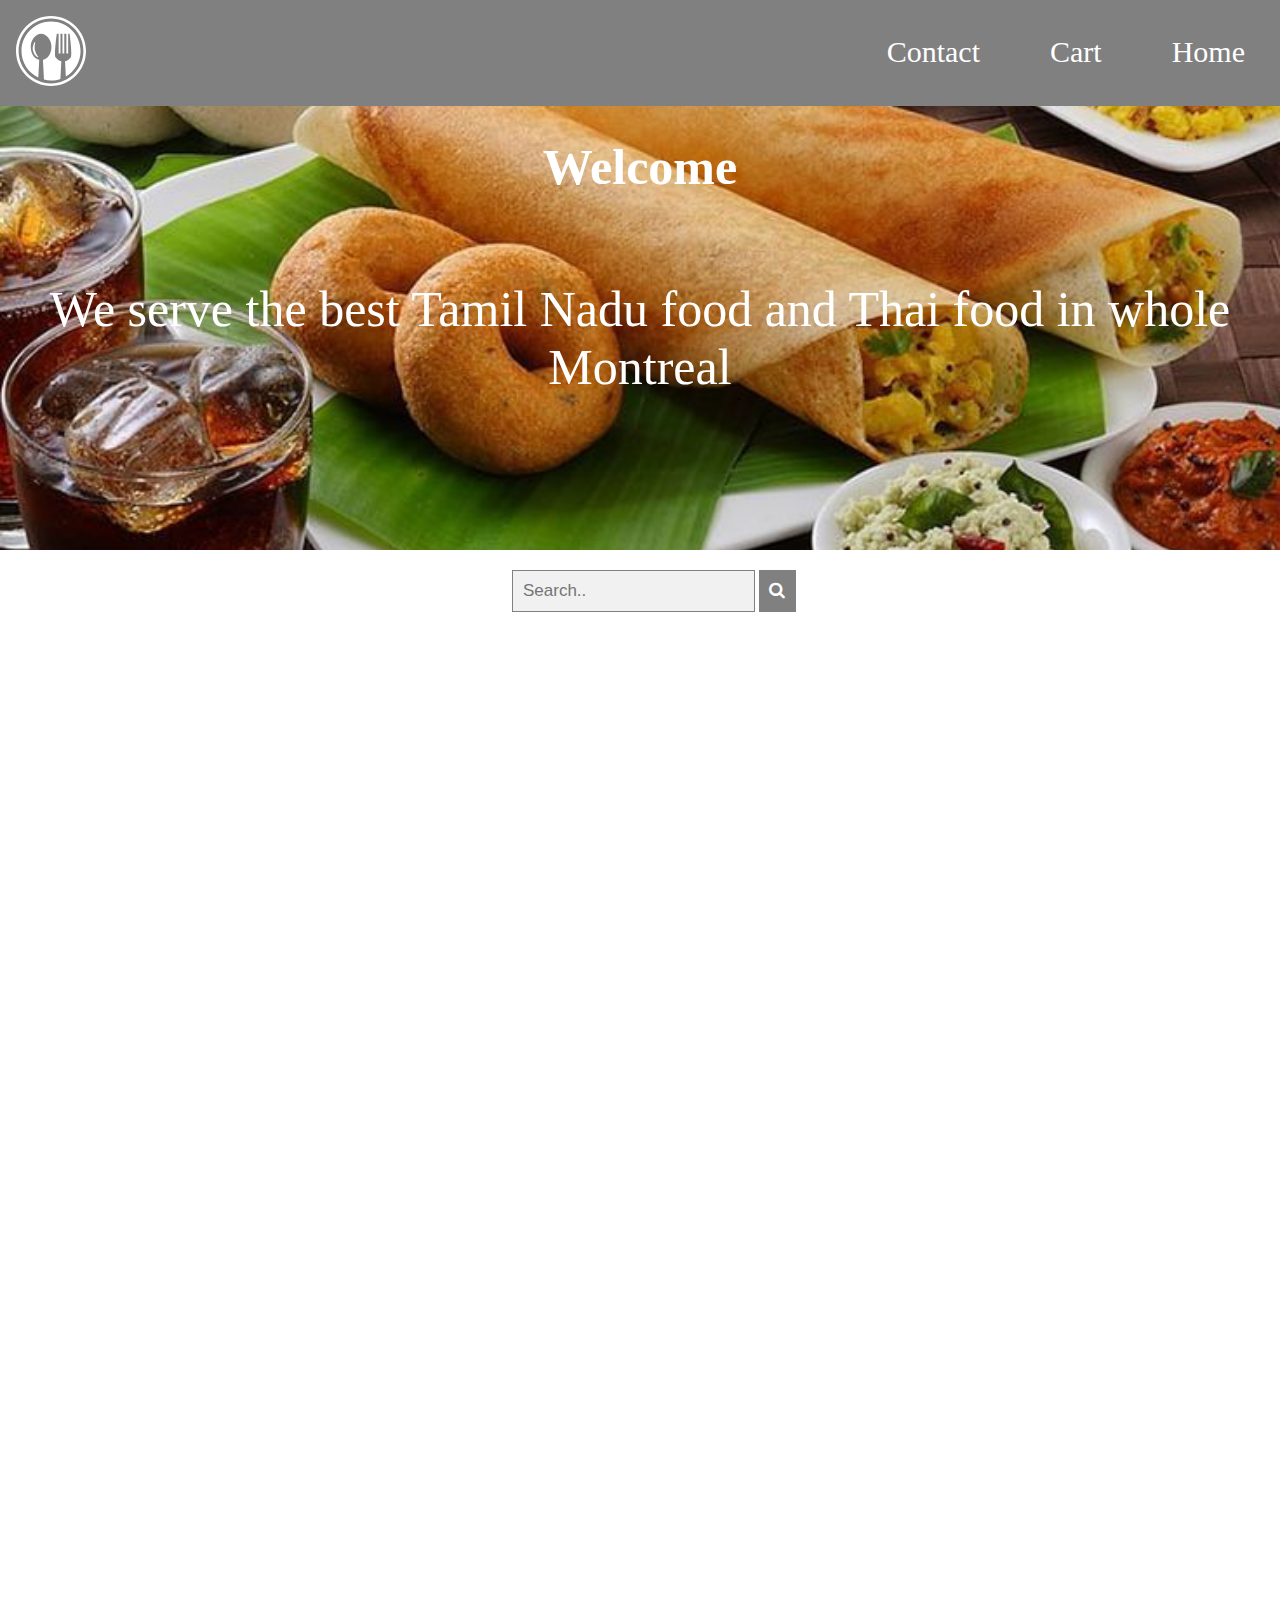
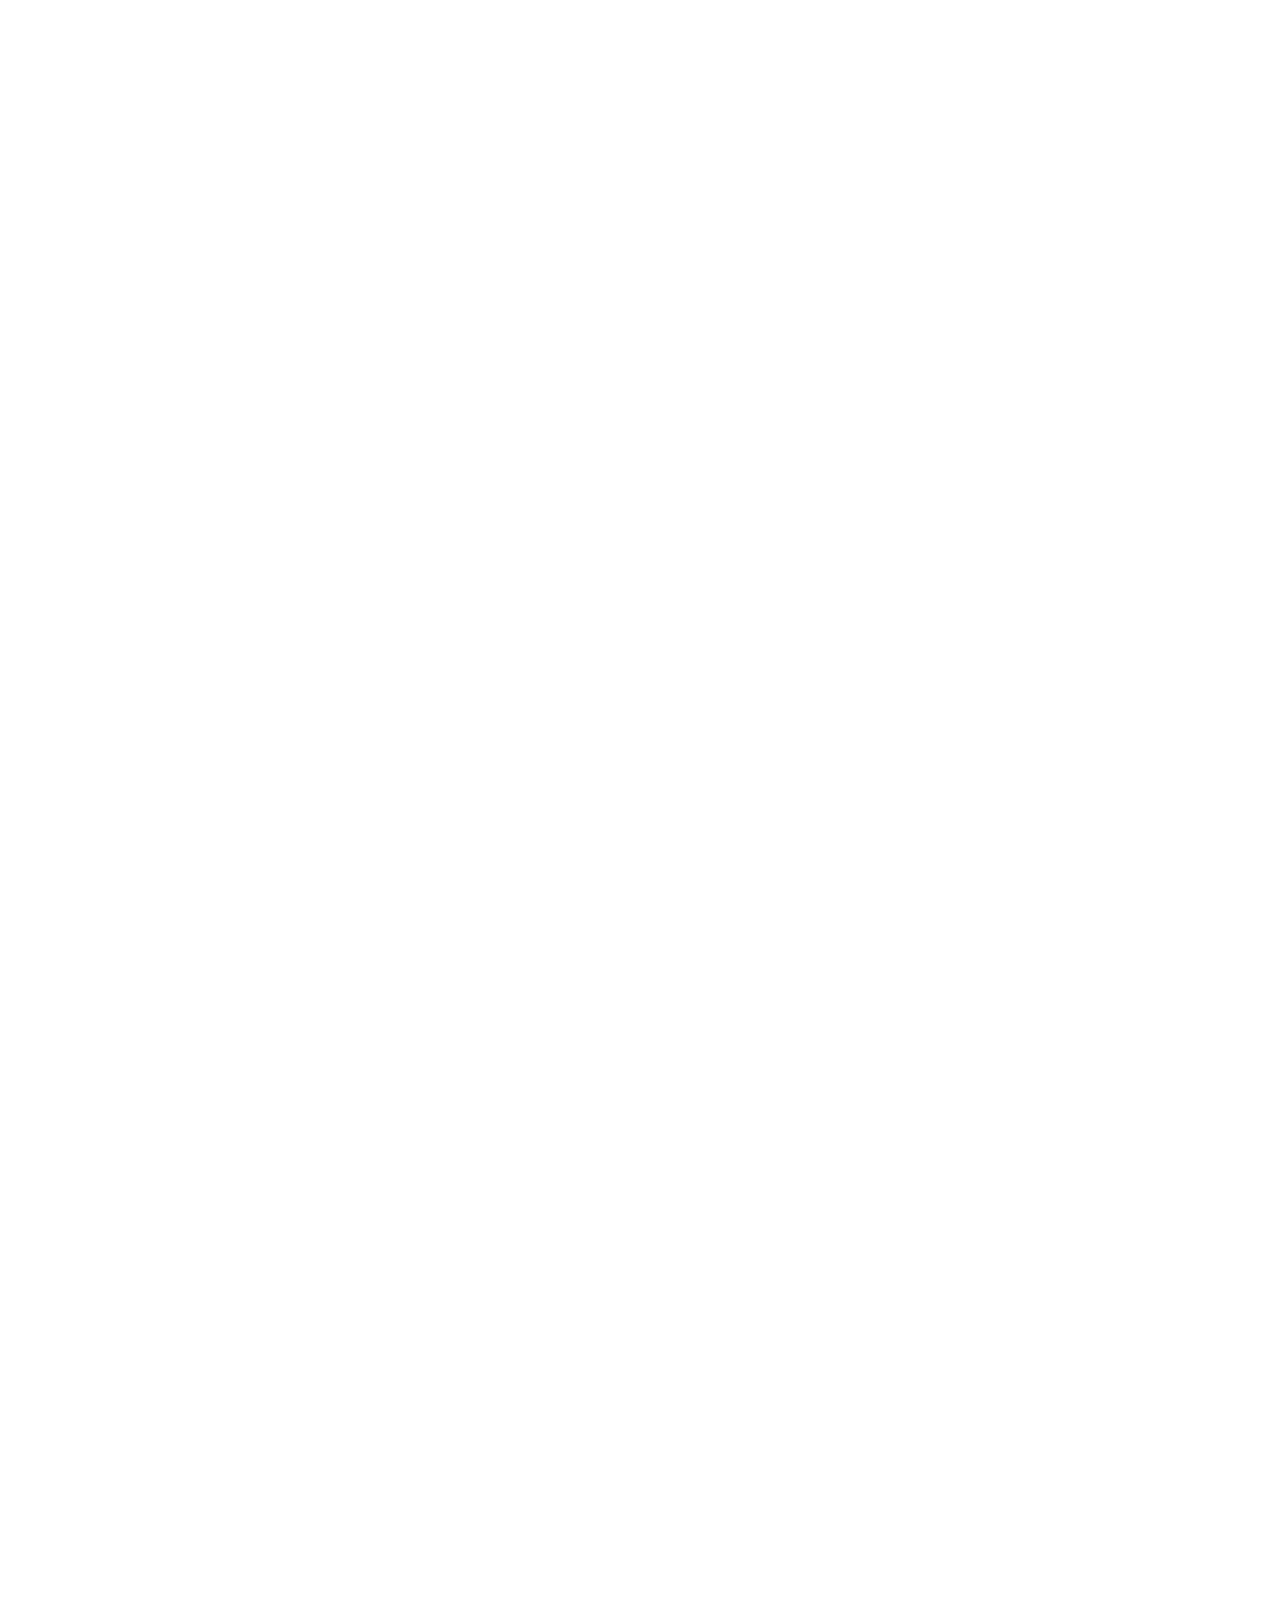
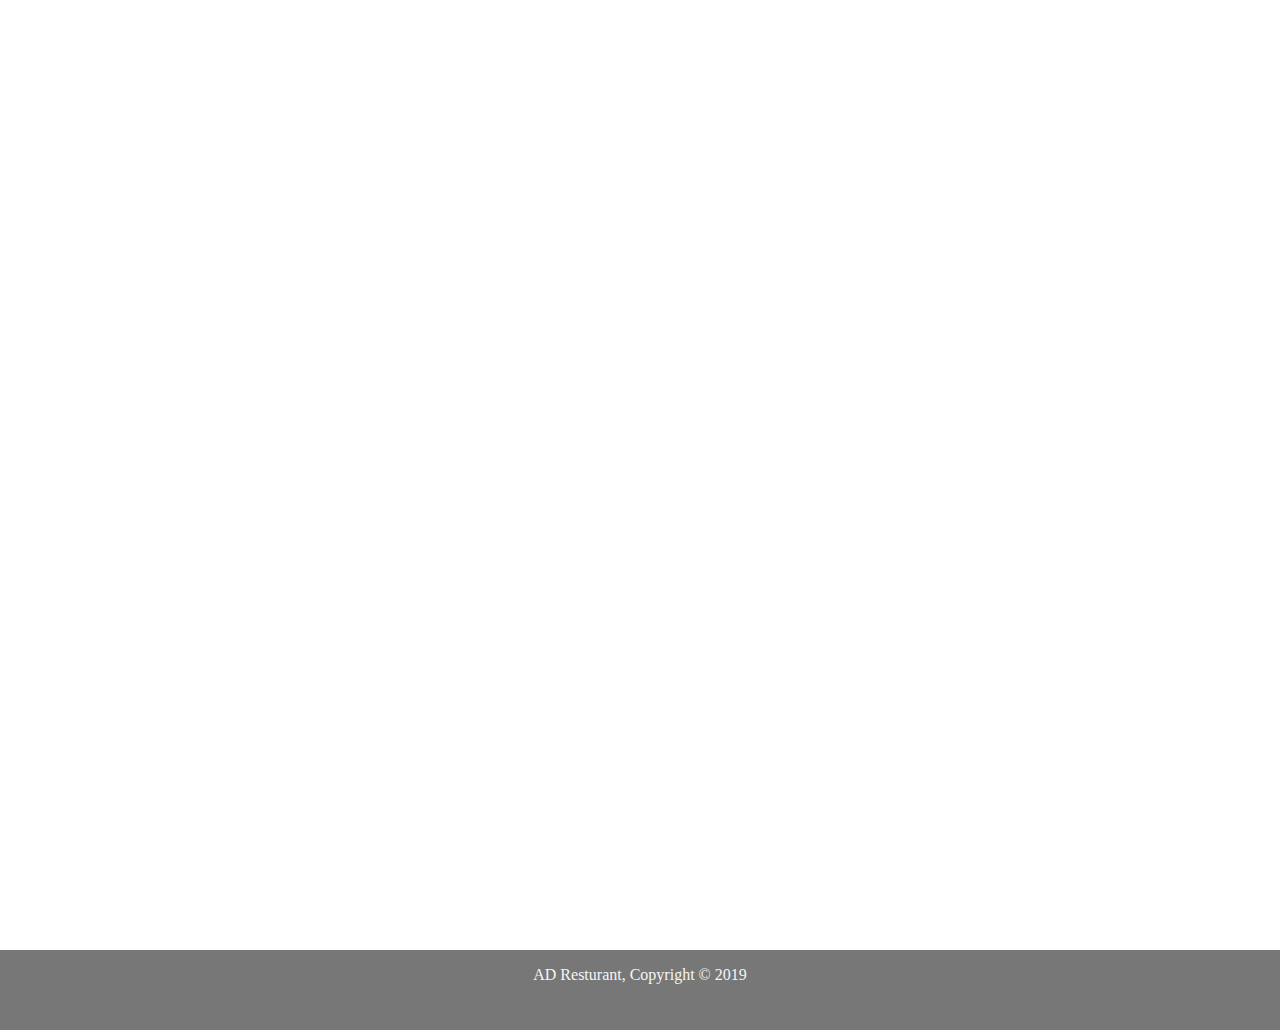
<file: home.html>
<!doctype html>
<html class="no-js" lang="">
    <head>
        <meta charset="utf-8">
        <title>Home</title>        
        <link rel="stylesheet" href="./css/css1.css">
        <link rel="stylesheet" href="https://cdnjs.cloudflare.com/ajax/libs/font-awesome/4.7.0/css/font-awesome.min.css">

    </head>
    <body>
     
	<div id="showcase">
    <div class="topnav">
      <div class='logo_wr'>
        <img src="./img/logo.svg" class="logo" width="70" height="70" alt="">
      </div>
      <div class="nav_links">
        <a href="index.html">Home</a>
        <a href="cart.html">Cart</a>
        <a href="indexform.html">Contact</a>
      </div>
    </div>
    
    <h1>Welcome</h1>
    <p>We serve the best Tamil Nadu food and Thai food in whole Montreal</p>
  </div>

  <form class="example" action="action_page.php" style="
    margin-left: 40%";
>
  <input class='search_inp' type="text" placeholder="Search.." name="search">
  <button class="search_btn">

    <i class="fa fa-search"></i></button>
</form>
	
	<div id="boxes">
      <div class="container shop_foreach">
        
 

      </div>
</div>
     <div class="footer">
      <div class="container">
      <p>AD Resturant, Copyright &copy; 2019</p>
      </div>
    </div>  
      <script
  src="https://code.jquery.com/jquery-3.4.0.min.js"
  integrity="sha256-BJeo0qm959uMBGb65z40ejJYGSgR7REI4+CW1fNKwOg="
  crossorigin="anonymous"></script>
	   <script type="text/javascript" src="./js/main.js"></script>
    </body>
</html>
</file>
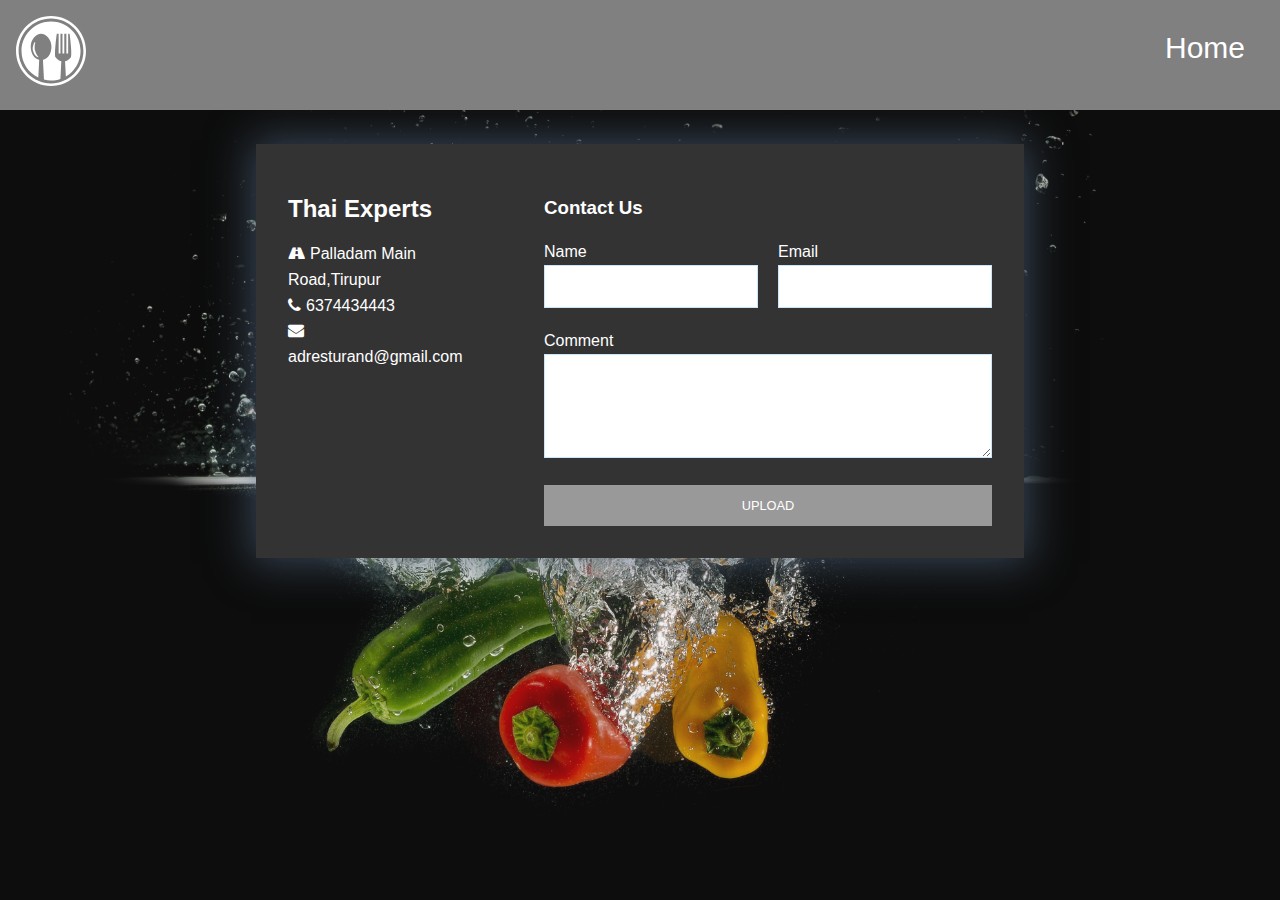
<file: indexform.html>
<!DOCTYPE html>
<html lang="en">

<head>
    <meta charset="utf-8">
	<title>Contact Us</title>
	<link rel="stylesheet" type="text/css" href="css/contact.css">
	
	<link href="https://stackpath.bootstrapcdn.com/font-awesome/4.7.0/css/font-awesome.min.css" rel="stylesheet" integrity="sha384-wvfXpqpZZVQGK6TAh5PVlGOfQNHSoD2xbE+QkPxCAFlNEevoEH3Sl0sibVcOQVnN" crossorigin="anonymous">
	
	<link rel="stylesheet" href="https://cdnjs.cloudflare.com/ajax/libs/animate.css/3.7.0/animate.css"/>
	<link rel="stylesheet" href="./css/css1.css">
	<link rel="stylesheet" href="https://cdnjs.cloudflare.com/ajax/libs/font-awesome/4.7.0/css/font-awesome.min.css">
	
</head>
<body id='white' class="contact-body">
	<div class="topnav" >
        <div class='logo_wr'>
          <img src="./img/logo.svg" class="logo" width="70" height="70" alt="">
        </div>
        <div class="nav_links">
         <a href="index.html">Home</a>
       
       </div>
     </div>
	<img class="contact-bg" src="./img/form2.jpg" width="100%" height="100%" >
    <div class="container ctc">
	<div class="wrapper animated bounceInLeft">
	  
	  
	  <div class="company-info">
	  <h2>Thai Experts</h2>
	  <ul>
	  <li><i class="fa fa-road icon"></i>Palladam Main Road,Tirupur</li>
	  <li><i class="fa fa-phone icon"></i>6374434443</li>
	  <li><i class="fa fa-envelope icon"></i>adresturand@gmail.com</li>
	  </ul>
	  </div>
	  
	  
	  <div class="contact">
	  <h3>Contact Us</h3>
	  <form>
	       <p>
		   <label for="name"> Name </label>
		   <input type="text" name="name">
		   </p>
		   <p>
		   <label for="email"> Email </label>
		   <input type="email" name="email">
		   </p>
		   <p class="full">
		   <label for="msg"> Comment </label>
		   <textarea name="msg" rows="5"></textarea>
		   </p>
		   <p class="full">
		   
		   <input type="submit" value="UPLOAD">
		   </p>
		   
	  </form>
	</div>
	    
	</div>
</body>
</html>
</file>
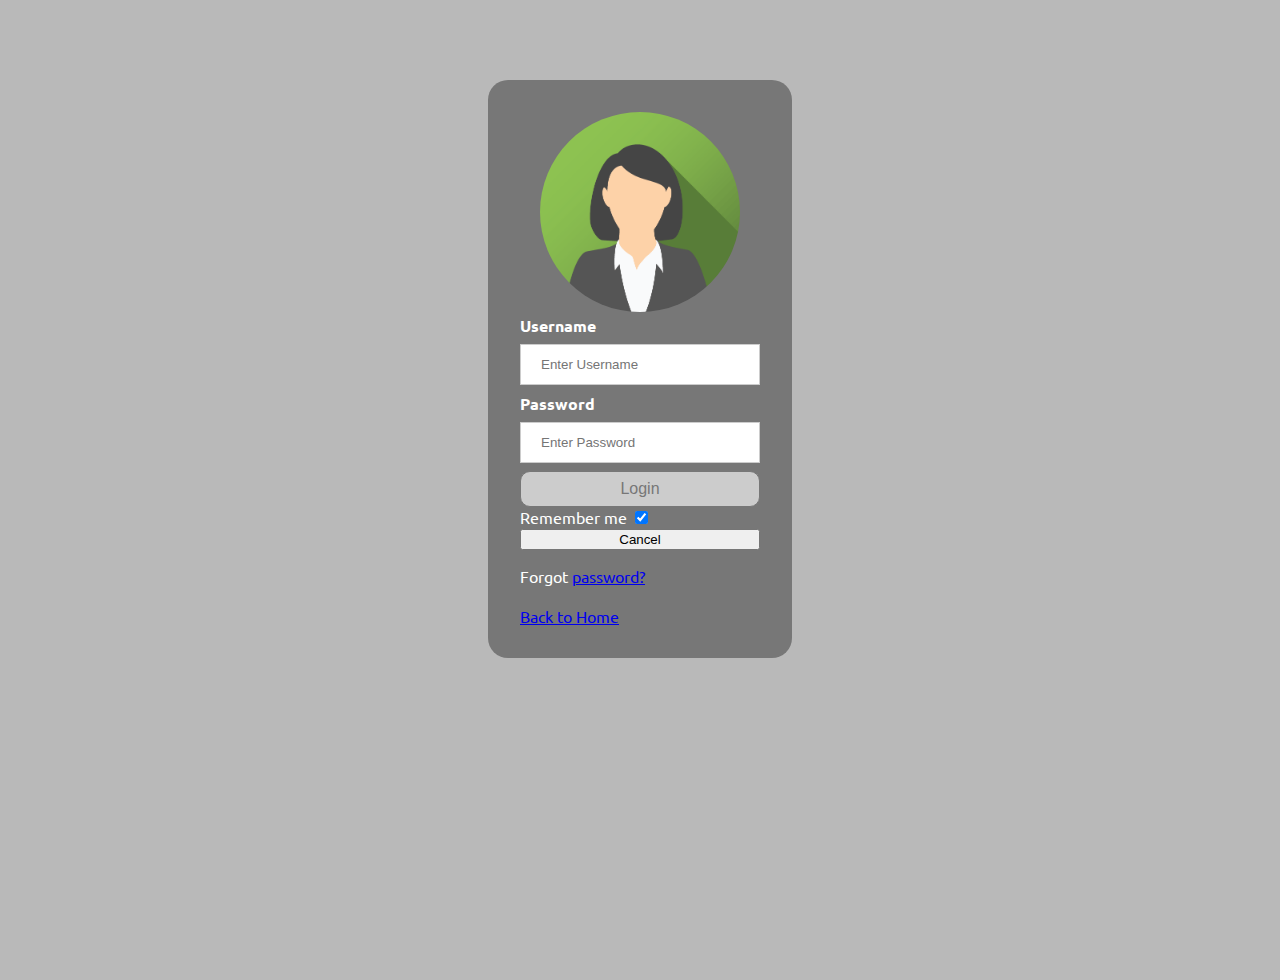
<file: login.html>
<!DOCTYPE html>
<html lang="en">
	<head>
		<meta charset="utf-8">
			
			<style>
			  
			  </style>
			<link rel="stylesheet" href=".\css\csslogin.css" type="text/css">
	</head>
    <body>

  <div class="wrapper">
   <div class="form-section">
    <div class="header center">

      <!-- SPAN DIFFERENT FROM DIV : NO USER AGENT STYLES -->
        <img src="./img/img_avatar2.png" width="200" height="200" alt="Avatar" class="avatar">
    </div>
    <div class="belly">
        <form action="action_page.php">
          <label for="uname"><b>Username</b></label>
          <input class="username" type="text" placeholder="Enter Username" name="uname" required="admin">

          <label for="psw"><b>Password</b></label>
          <input class="passwd" type="password" placeholder="Enter Password" name="psw" required="1234">
          <div class="login">
            <button class="login_btn" >Login</button>
          </div>
          <label for="remember">Remember me </label>
          <input type="checkbox" checked="checked" name="remember"> 
         
          
    </div>
    <div class="footer">
      <button type="button" class="cancelbtn">Cancel</button>
    <span class="psw">Forgot <a href="#">password?</a></span><br>
    <a href="index.html">Back to Home</a>
    </div>
    </div>
  </div>

</form>
	
	
	<script
  src="https://code.jquery.com/jquery-3.4.0.min.js"
  integrity="sha256-BJeo0qm959uMBGb65z40ejJYGSgR7REI4+CW1fNKwOg="
  crossorigin="anonymous"></script>
  <script src='./js/main.js'></script>
	</body>
	</html>
</file>
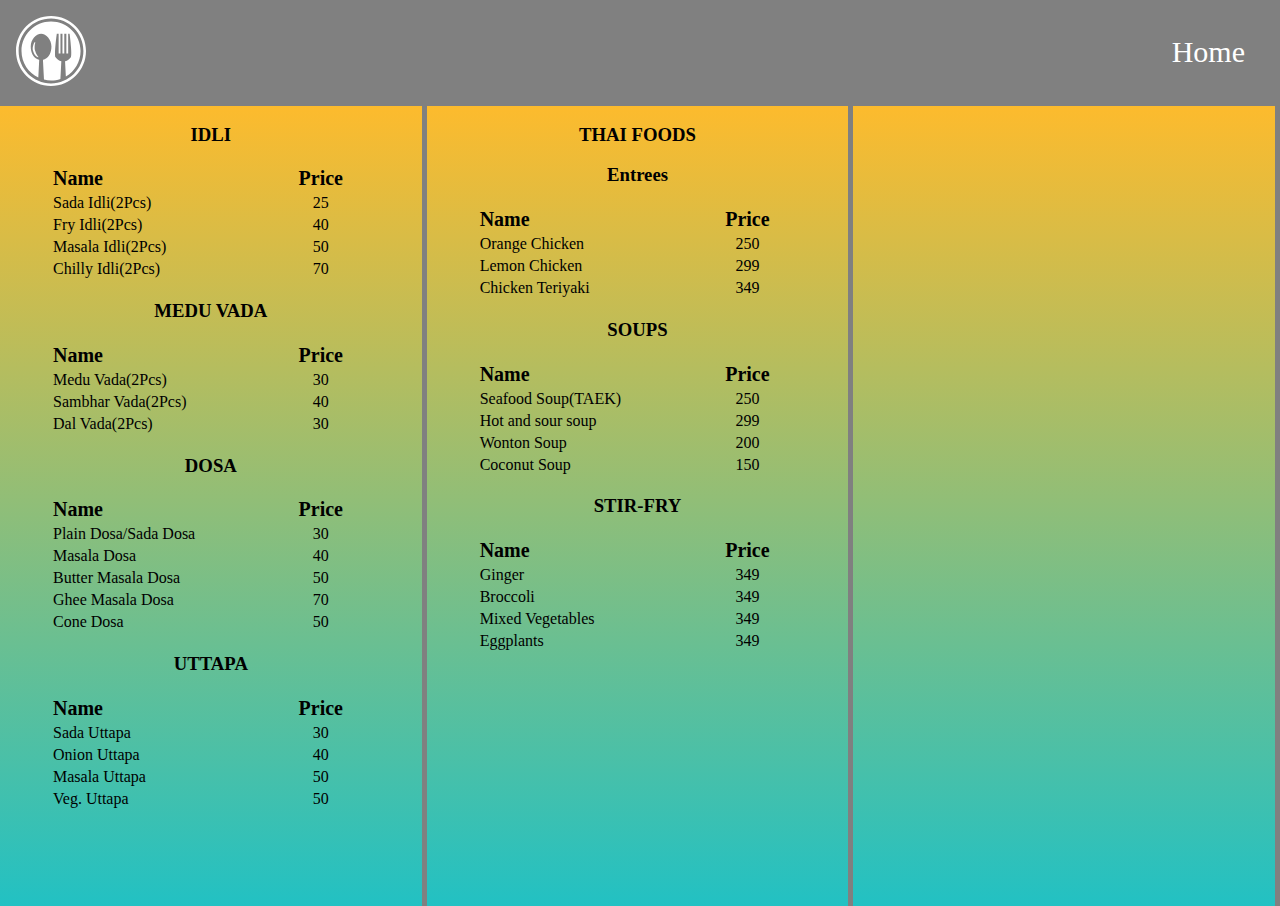
<file: menu-card.html>
<!DOCTYPE html>
<html>
  <head>
    <title>
      Menu-card
    </title>
    <link rel="stylesheet" href=".\css\menucard.css" type="text/css">
    <link rel="stylesheet" href="./css/css1.css">
    <link rel="stylesheet" href="https://cdnjs.cloudflare.com/ajax/libs/font-awesome/4.7.0/css/font-awesome.min.css">

  </head>
  <body style="padding-top:105px ;">
    <div class="topnav" style="background-color: gray;">
      <div class='logo_wr'>
        <img src="./img/logo.svg" class="logo" width="70" height="70" alt="">
      </div>
      <div class="nav_links">
        <a href="index.html">Home</a>
      </div>
    </div>
    
    <div class="menu-card">
    <div class="food">
      <div>
        <h3>IDLI</h3>
      </div>
      
      <table class="table">
        <tr>
          <th class="heading">Name</th>
          <th>Price</th>
        </tr>
        <tr>
          <td class="align">Sada Idli(2Pcs)</td>
          <td>25</td>
        </tr>
        <tr>
          <td class="align">Fry Idli(2Pcs)</td>
          <td>40</td>
        </tr>
        <tr>
          <td class="align">Masala Idli(2Pcs)</td>
          <td>50</td>
        </tr>
        <tr>
          <td class="align">Chilly Idli(2Pcs)</td>
          <td>70</td>
        </tr>
      </table>
      <h3>MEDU VADA</h3>
      <table class="table">
        <tr>
          <th class="heading">Name</th>
          <th>Price</th>
        </tr>
        <tr>
          <td class="align">Medu Vada(2Pcs)</td>
          <td>30</td>
        </tr>
        <tr>
          <td class="align">Sambhar Vada(2Pcs)</td>
          <td>40</td>
        </tr>
        <tr>
          <td class="align">Dal Vada(2Pcs)</td>
          <td>30</td>
        </tr>
      </table>

      <h3>DOSA</h3>
      <table class="table">
        <tr>
          <th class="heading">Name</th>
          <th>Price</th>
        </tr>
        <tr>
          <td class="align">Plain Dosa/Sada Dosa</td>
          <td>30</td>
        </tr>
        <tr>
          <td class="align">Masala Dosa</td>
          <td>40</td>
        </tr>
        <tr>
          <td class="align">Butter Masala Dosa</td>
          <td>50</td>
        </tr>
        <tr>
          <td class="align">Ghee Masala Dosa</td>
          <td>70</td>
        </tr>
        <tr>
          <td class="align">Cone Dosa</td>
          <td>50</td>
        </tr>
      </table>

      <h3>UTTAPA</h3>
      <table >
      <table class="table">
        <tr>
          <th class="heading">Name</th>
          <th>Price</th>
        </tr>
        <tr>
          <td class="align">Sada Uttapa</td>
          <td>30</td>
        </tr>
        <tr>
          <td class="align">Onion Uttapa</td>
          <td>40</td>
        </tr>
        <tr>
          <td class="align">Masala Uttapa</td>
          <td>50</td>
        </tr>
        <tr>
          <td class="align">Veg. Uttapa</td>
          <td>50</td>
        </tr>
      </table>

    </div>
    <div class="price">
      
      <h3>THAI FOODS</h3>
      <h3>Entrees</h3>
      <table class="table">
        <tr>
          <th class="heading">Name</th>
          <th>Price</th>
        </tr>
        <tr>
          <td class="align">Orange Chicken</td>
          <td>250</td>
        </tr>
        <tr>
          <td class="align">Lemon Chicken</td>
          <td>299</td>
        </tr>
        <tr>
          <td class="align">Chicken Teriyaki</td>
          <td>349</td>
        </tr>
      </table>

      <h3>SOUPS</h3>

      <table class="table">
        <tr>
          <th class="heading">Name</th>
          <th>Price</th>
        </tr>
        <tr>
          <td class="align">Seafood Soup(TAEK)</td>
          <td>250</td>
        </tr>
        <tr>
          <td class="align">Hot and sour soup</td>
          <td>299</td>
        </tr>
        <tr>
          <td class="align">Wonton Soup</td>
          <td>200</td>
        </tr>
        <tr>
          <td class="align">Coconut Soup</td>
          <td>150</td>
        </tr>
      </table>

      <h3>STIR-FRY</h3>
      <table class="table">
        <tr>
          <th class="heading" style="width: 50%;">Name</th>
          <th>Price</th>
        </tr>
        <tr>
          <td class="align">Ginger</td>
          <td>349</td>
        </tr>
        <tr>
          <td class="align">Broccoli</td>
          <td>349</td>
        </tr>
        <tr>
          <td class="align">Mixed Vegetables</td>
          <td>349</td>
        </tr>
        <tr>
          <td class="align">Eggplants</td>
          <td>349</td>
        </tr>
      </table>
    </table>
    </div>

    <div class="price">
      
     
    </div>
    
  </div>
  </body>
</html>
</file>
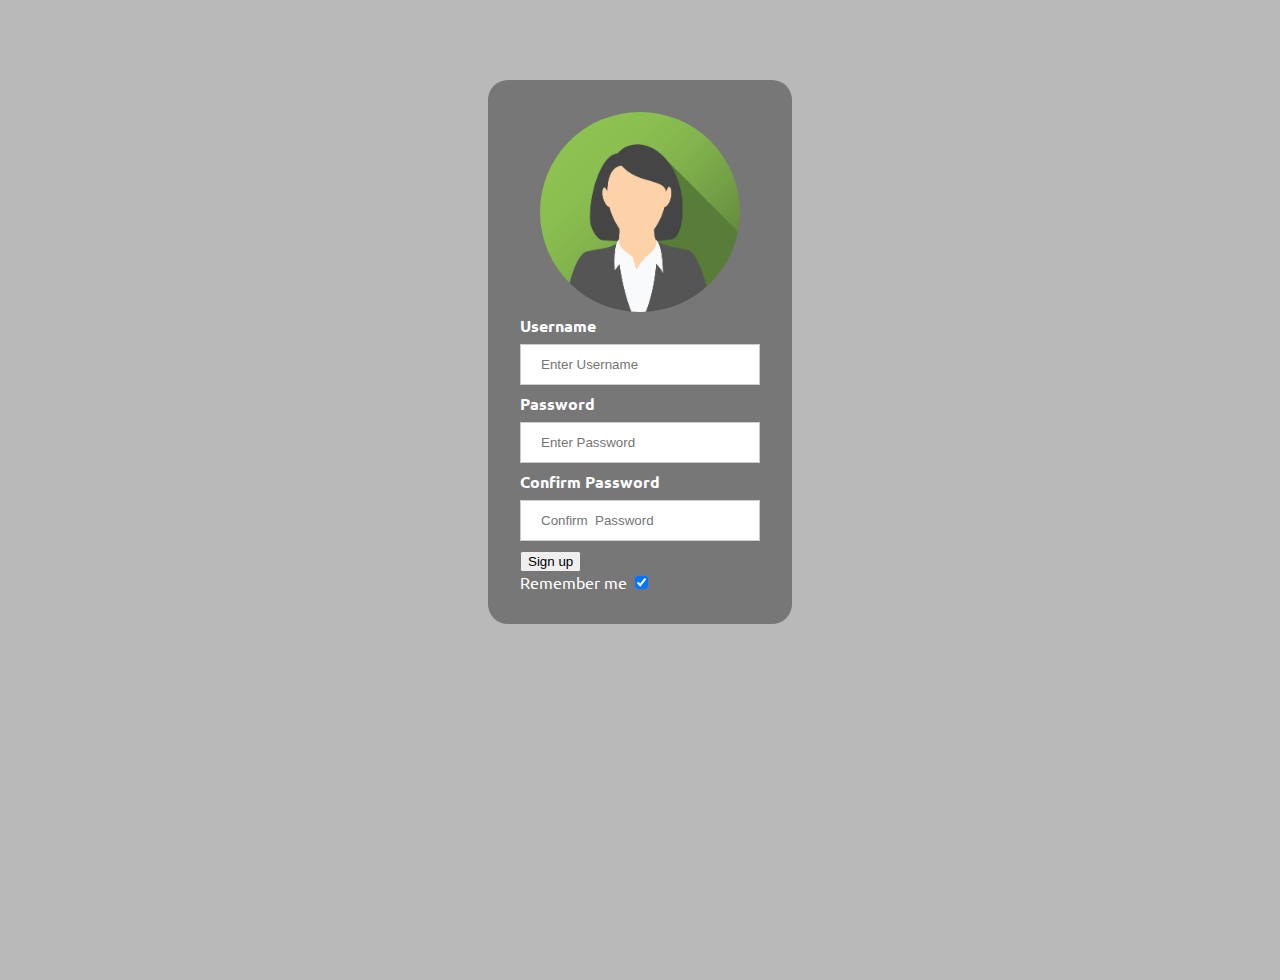
<file: signup.html>
<!DOCTYPE html>
<html lang="en">
	<head>
		<meta charset="utf-8">
			
			<style>
			  
			  </style>
			<link rel="stylesheet" href=".\css\csslogin.css" type="text/css">
	</head>
    <body>

  <div class="wrapper">
   <div class="form-section">
    <div class="header center">

      <!-- SPAN DIFFERENT FROM DIV : NO USER AGENT STYLES -->
        <img src="./img/img_avatar2.png" width="200" height="200" alt="Avatar" class="avatar">
    </div>
    <div class="belly">
        <form action="action_page.php">
          <label for="uname"><b>Username</b></label>
          <input class="username" type="text" placeholder="Enter Username" name="uname" required="admin">

          <label for="psw"><b>Password</b></label>
          <input class="passwd" type="password" placeholder="Enter Password" name="psw" required="1234">
          <label for="psw"><b>Confirm Password</b></label>
          <input class="confirmpass" type="password" placeholder="Confirm  Password" name="psw" required="1234">
          <div class="login">
            <button class="sign_btn" >Sign  up</button>
          </div>
          <label for="remember">Remember me </label>
          <input type="checkbox" checked="checked" name="remember"> 
          
    </div>
    </div>
  </div>

</form>
	
	
	<script
  src="https://code.jquery.com/jquery-3.4.0.min.js"
  integrity="sha256-BJeo0qm959uMBGb65z40ejJYGSgR7REI4+CW1fNKwOg="
  crossorigin="anonymous"></script>
  <script src='./js/main.js'></script>
	</body>
	</html>
</file>
<file: css/css1.css>
body{
   height:100%;
   width:100%;
   
   margin: 0;
	
}
.hero-image{
    text-align: center;

}

.topnav {
  background-color: grey;
  position: absolute;
  display: flex;
  top: 0;
  width: 100%;
  z-index: 1;
  
}

.topnav a {
  float: right;
  color:white;
  text-align: center;
  padding: 35px;
  text-decoration: none;
  font-size: 30px;
}
.logo_wr{
  padding:1rem;
}
.nav_links{
      margin-left: auto;
}

#showcase{
  height: 550px;
  text-align:center;
  color:#ffffff;

  background-image: url('../img/title.jpg');
  background-size: cover; /* Ensures the image covers the entire container */
  background-position: center; /* Centers the image within the container */
  background-repeat: no-repeat; 

  display: flex;
  align-items: center;
  justify-content: center;
  flex-direction: column;
}

#showcase h1, #showcase p{
  font-size: 50px;
}

* {
  box-sizing: border-box;
}


form.example input[type=text] {
  padding: 10px;
  font-size: 17px;
  border: 1px solid grey;
  float: center;
  width: auto;
  background: #f1f1f1;

}

form.example{
      margin-left: 40%;
    padding-top: 20px;
}
form.example button {
  float: center;
  width: auto;
  padding: 10px;
  background: grey;
  color: white;
  font-size: 17px;
  border: 1px solid grey;
  border-left: none; 
  cursor: pointer;
}

form.example button:hover {
  background: #333;
}


form.example::after {
  content: "";
  clear: both;
  display: table;
}

#boxes{
  margin-top:20px;
}

#boxes .box{
  float:left;
  text-align: center;
  width:30%;
  padding:10px;
}

#boxes .box img{
  width:30%;
}

.footer{
    position: absolute;
    bottom: -370vh;
    left: 0;
    width: 100vw;
    height: 5rem;
    background: #777;
    color: whitesmoke;
    text-align: center;
}
.box img {
  width: 150px;
  height: 150px; 
  object-fit: cover; 
  display: block; 
  margin: 0 auto; 
}
</file>
<file: css/contact.css>
*{
	box-sizing: border-box;
}

body{
	background: gray;
	color: #485e74;
	line-height: 1.6em;
	font-family: 'Segoe UI', Tahoma, Geneva, Verdana, Sans-serif;
	padding: 1em;
}

.container{
	max-height: 1000px;
	max-width: 800px;
	margin-left: auto;
	margin-right: auto;
	padding: 1em;
	
	
}

ul{
	list-style: none;
	padding: 0;
}

.brand span{
	color: #fff;
}

.wrapper{
	box-shadow:0 0 40px 5px rgba(72, 92, 116, 0.7);
}


.wrapper > *{
	
	padding:1em;
}

.company-info{
	
	background-color: #333;
}

.company-info h3, .company-info ul{
	text-align: center;
	margin: 0 0 1em 0;
	
}

.contact{
	background: #333;
}

.contact  form{
	display: grid;
	grid-template-columns: 1fr 1fr;
	grid-gap: 20px;
	
}

.contact form label{
	display: block;
	
}

.contact form p{
	margin:0;
	
}

.contact form .full{
	grid-column:1/3;
	
}

.contact form input, .contact form textarea{
	width: 100%;
	padding: 1em;
	border: 1px solid #c9e6ff;
	
	
}

.container form input[type="submit"]{

    background: #999;
    border: 0;
    text-transform: uppercase;
    color: white;
    font-weight: 500;
    font-size: 0.8rem;

}

.container form input[type="submit"]:hover{
	background: #92bde7;
	color:#fff;
}



@media(min-width: 700px){
	.wrapper{
		display: grid;
		grid-template-columns: 1fr 2fr;
	}
	.wrapper > *{
		padding: 2em;
		
	}
	.company-info ul, .company-info h3, .brand {
		text-align: left;
		
	}
}

.contact-body{
	padding: 0 !important;
	margin: 0;	
}
.contact-bg{
	    position: absolute;
    top: 0;
    left: 0;
    opacity: 0.9;
    z-index: -999;
}

.container.ctc{
	    margin-top: 10%;
}

.icon{
	margin-right: 5px;
}
#white{
	color: #fff;
}
</file>
